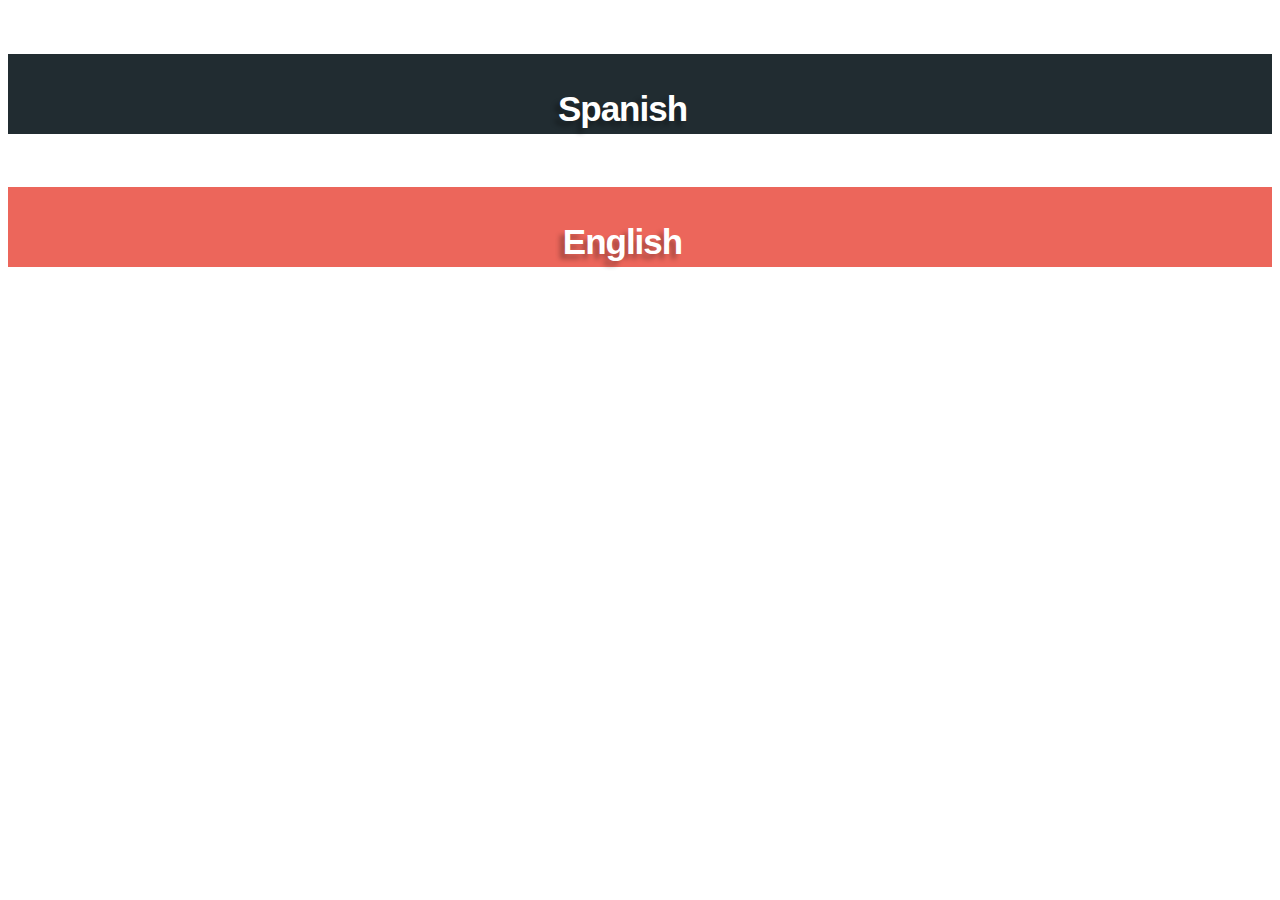
<file: index.html>
<!DOCTYPE html>
<html>
  <link type="text/css" rel="stylesheet" href="stylesheet.css"/>
  <head>
    <title>Lisa Alonso</title>
  </head>

  <body>
    <div id="español">
      <h1><a href="spanish.html">Spanish</a></h1>
    </div>

    <div id="english">
      <h1><a href="english.html">English</a>
      </h1>
    </div>

  </body>
</html>
</file>
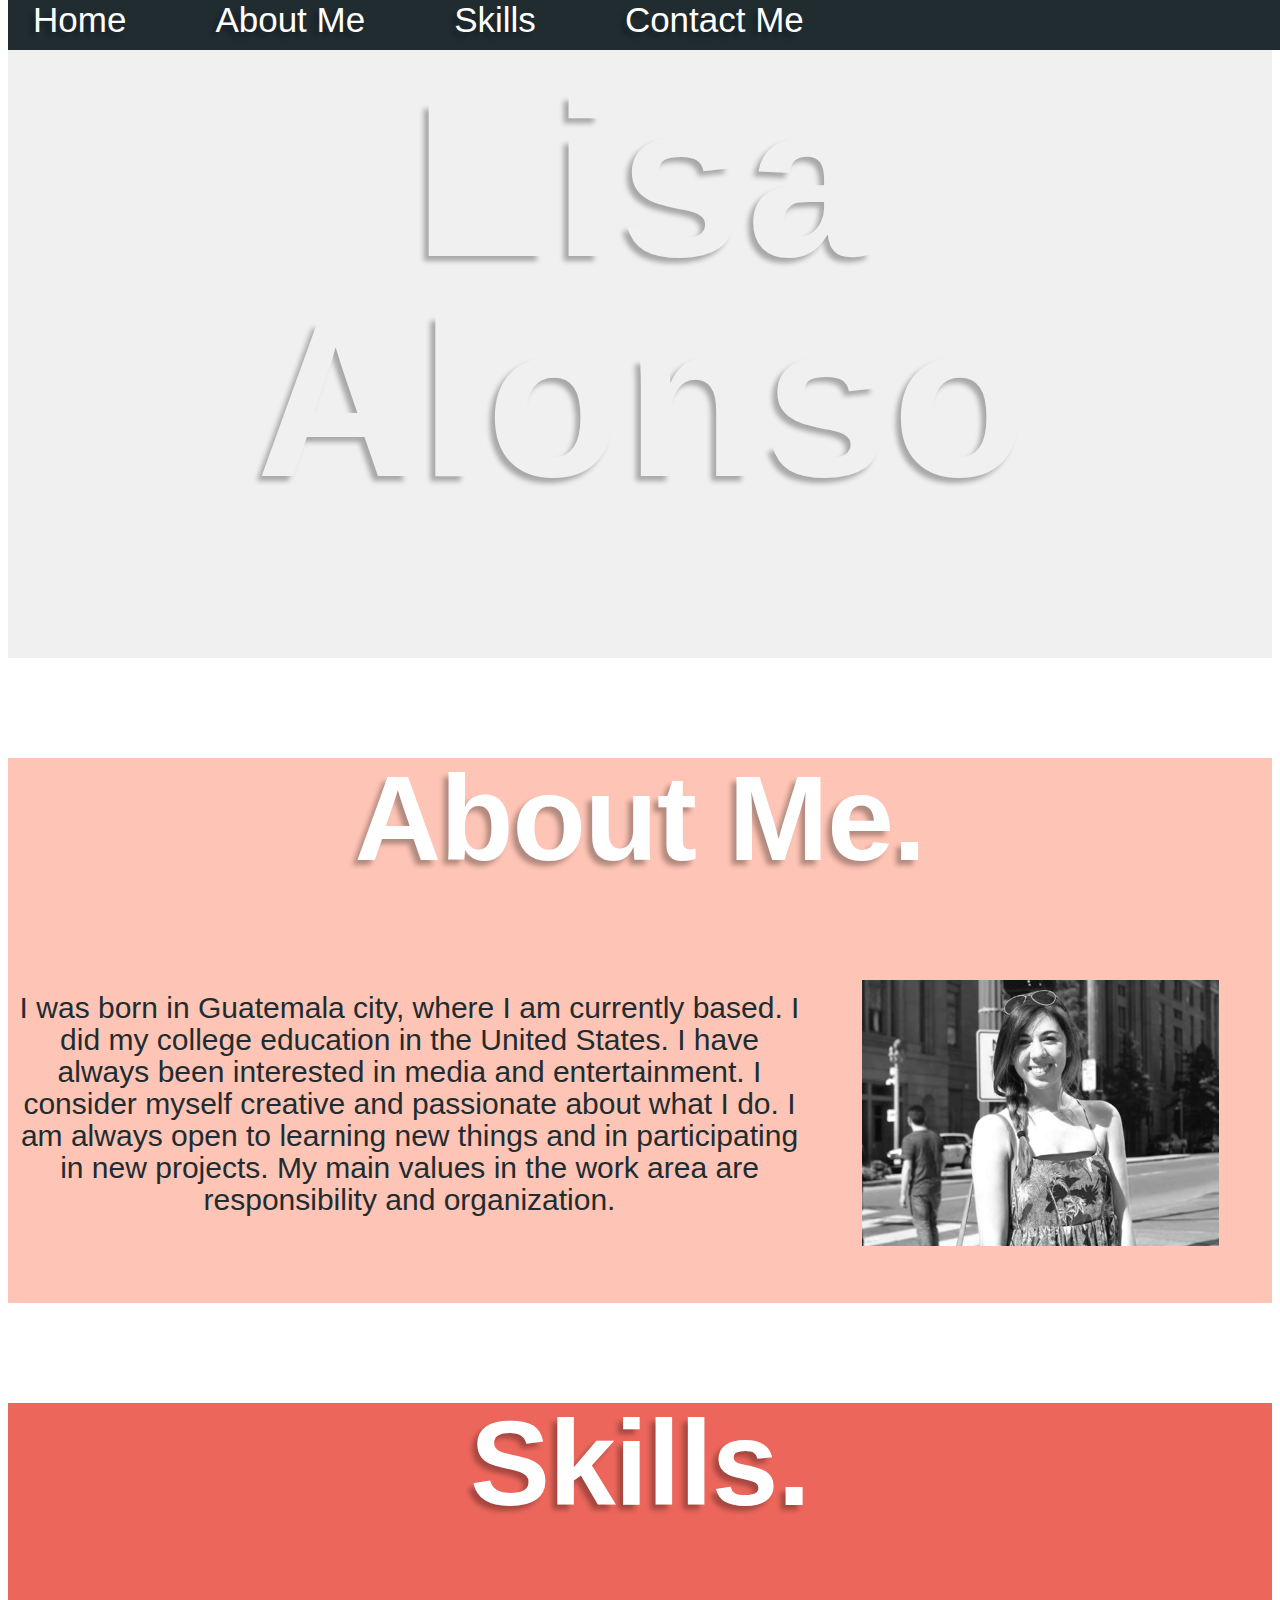
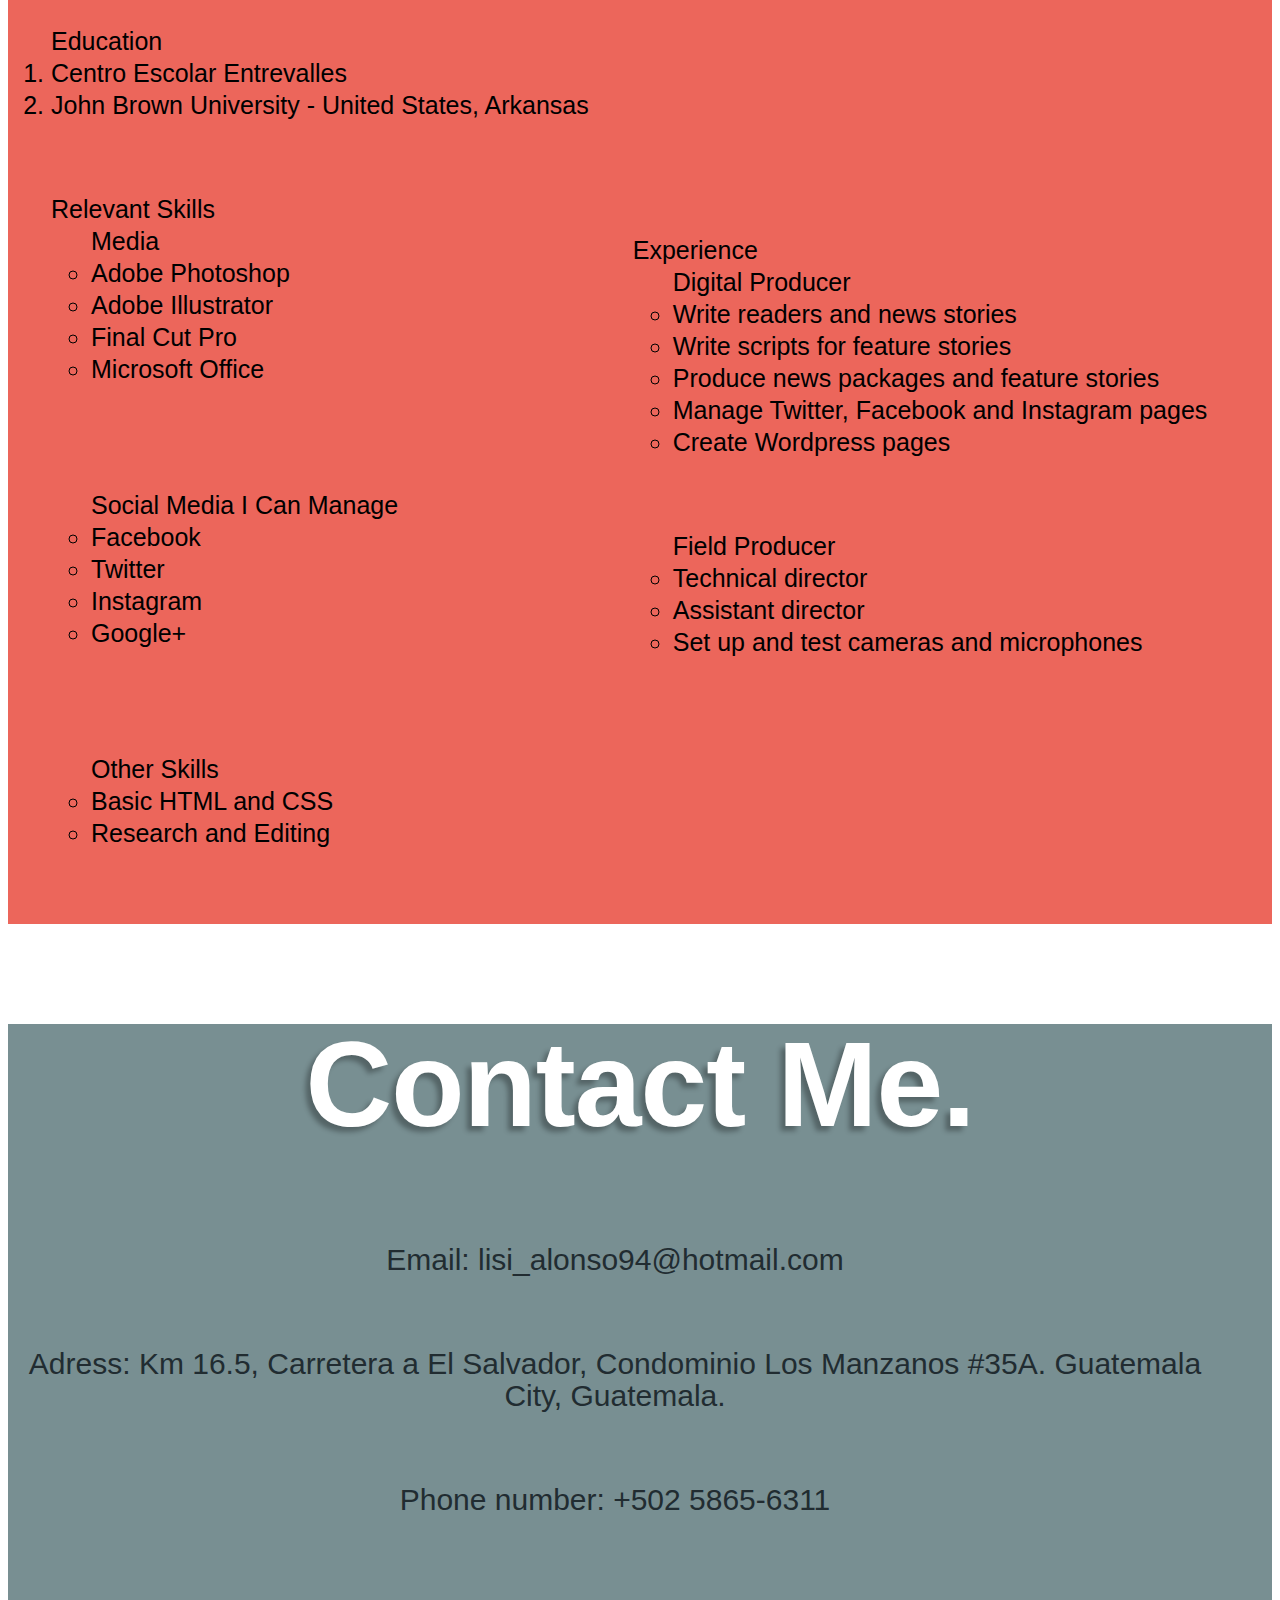
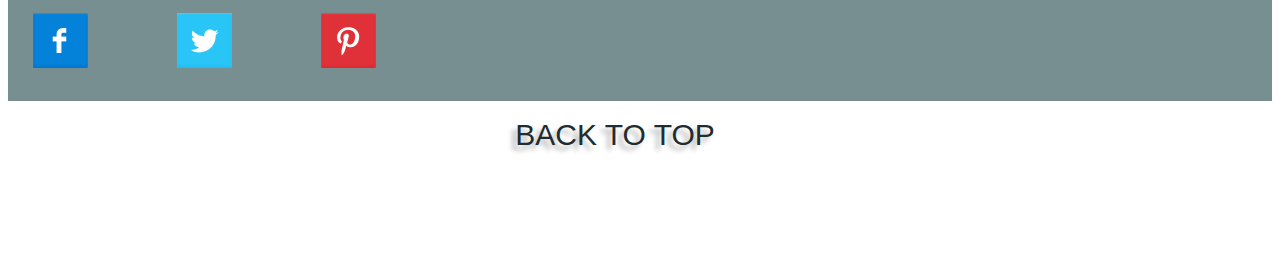
<file: english.html>
<!DOCTYPE html>
<html>
  <head>
    <meta http equiv="Content Type" content="text/html; charset=uft-8" />
    <title>Lisa Alonso</title>
    <link type="text/css" rel="stylesheet" href="stylesheet.css"/>
    <section id="nav1" data-speed="4" data-type="background"></section>
  </head>
      <body>
        <div id="container">

          <header>
        <div id="banner">
              <a class="second" href="#nav1" style="padding:25px">Home</a>
              <a class="second" href="#nav2" style="padding:25px">About Me</a>
              <a class="second" href="#nav3" style="padding:25px">Skills</a>
              <a class="second" href="#nav4" style="padding:25px">Contact Me</a>
          </header>
            <h3>Lisa Alonso</h3>
        </div>
        <section id="nav2" data-speed="4" data-type="background"></section>
        <div id=“about” class="about">
            <h2>About Me.</h2>
                  <table>
                  <tr>
                  <td>
                  <p>I was born in Guatemala city, where I am currently based. I did my college education in the United States. I have always been interested in media and entertainment. I consider myself creative and passionate about what I do. I am always open to learning new things and in participating in new projects. My main values in the work area are responsibility and organization. </p></td>
                  <td><img id="photo1" src="bwme.png"/></td></tr>
                </table>
        </div>
        </div>

                <section id="nav3" data-speed="4" data-type="background"></section>
                <div id="Skills" class="Skills">

                <h2>Skills.</h2>
                <table>
                <tr>
                <td>
                <ol><b>Education</b>
                  <li>Centro Escolar Entrevalles</li>
                  <li>John Brown University - United States, Arkansas</li>
                </ol>
                <ul>Relevant Skills
                  <ul><b>Media</b>
                      <li>Adobe Photoshop</li>
                      <li>Adobe Illustrator</li>
                      <li>Final Cut Pro</li>
                      <li>Microsoft Office</li>
                  </ul>
                  <br>
                  <ul><b>Social Media I Can Manage</b>
                    <li>Facebook</li>
                    <li>Twitter</li>
                    <li>Instagram</li>
                    <li>Google+</li>
                  </ul>
                  <br>
                  <ul><b>Other Skills</b>
                    <li>Basic HTML and CSS</li>
                    <li>Research and Editing </li>
                  </ul>
                </ul>
                </td>
                <td>
                <br>
                <ul>Experience
                  <ul><b>Digital Producer</b>
                    <li>Write readers and news stories</li>
                    <li>Write scripts for feature stories</li>
                    <li>Produce news packages and feature stories</li>
                    <li>Manage Twitter, Facebook and Instagram pages </li>
                    <li>Create Wordpress pages</li>
                  </ul>
                  <ul><b>Field Producer</b>
                    <li>Technical director</li>
                    <li>Assistant director</li>
                    <li>Set up and test cameras and microphones</li>
                  </ul>
                </ul>
                </td></tr>
                </table>
              </div>
                <section id="nav4" data-speed="4" data-type="background"></section>
                <div id="contact" class="contact">

            <h2>Contact Me.</h2>
            <p>Email: lisi_alonso94@hotmail.com</p>
            <p>Adress: Km 16.5, Carretera a El Salvador, Condominio Los Manzanos #35A. Guatemala City, Guatemala.</p>
            <p>Phone number: +502 5865-6311</p>
            <a href="https://www.facebook.com/lisi.alonso.3"><img  id="facebook" src="facebook.png" style="padding:25px"></a></img>
            <a href="hhttps://twitter.com/lisalonso"><img id="twitter" src="twitter.png" style="padding:25px"></a></img>
            <a href="https://www.pinterest.com/lisalonso"><img src="pinterest.png" style="padding:25px"></a></img>
        </div>
        <br>
        <a href="#" title="To the top of this page"><p><b>BACK TO TOP</b></p></a>
    </body>
</html>
</file>
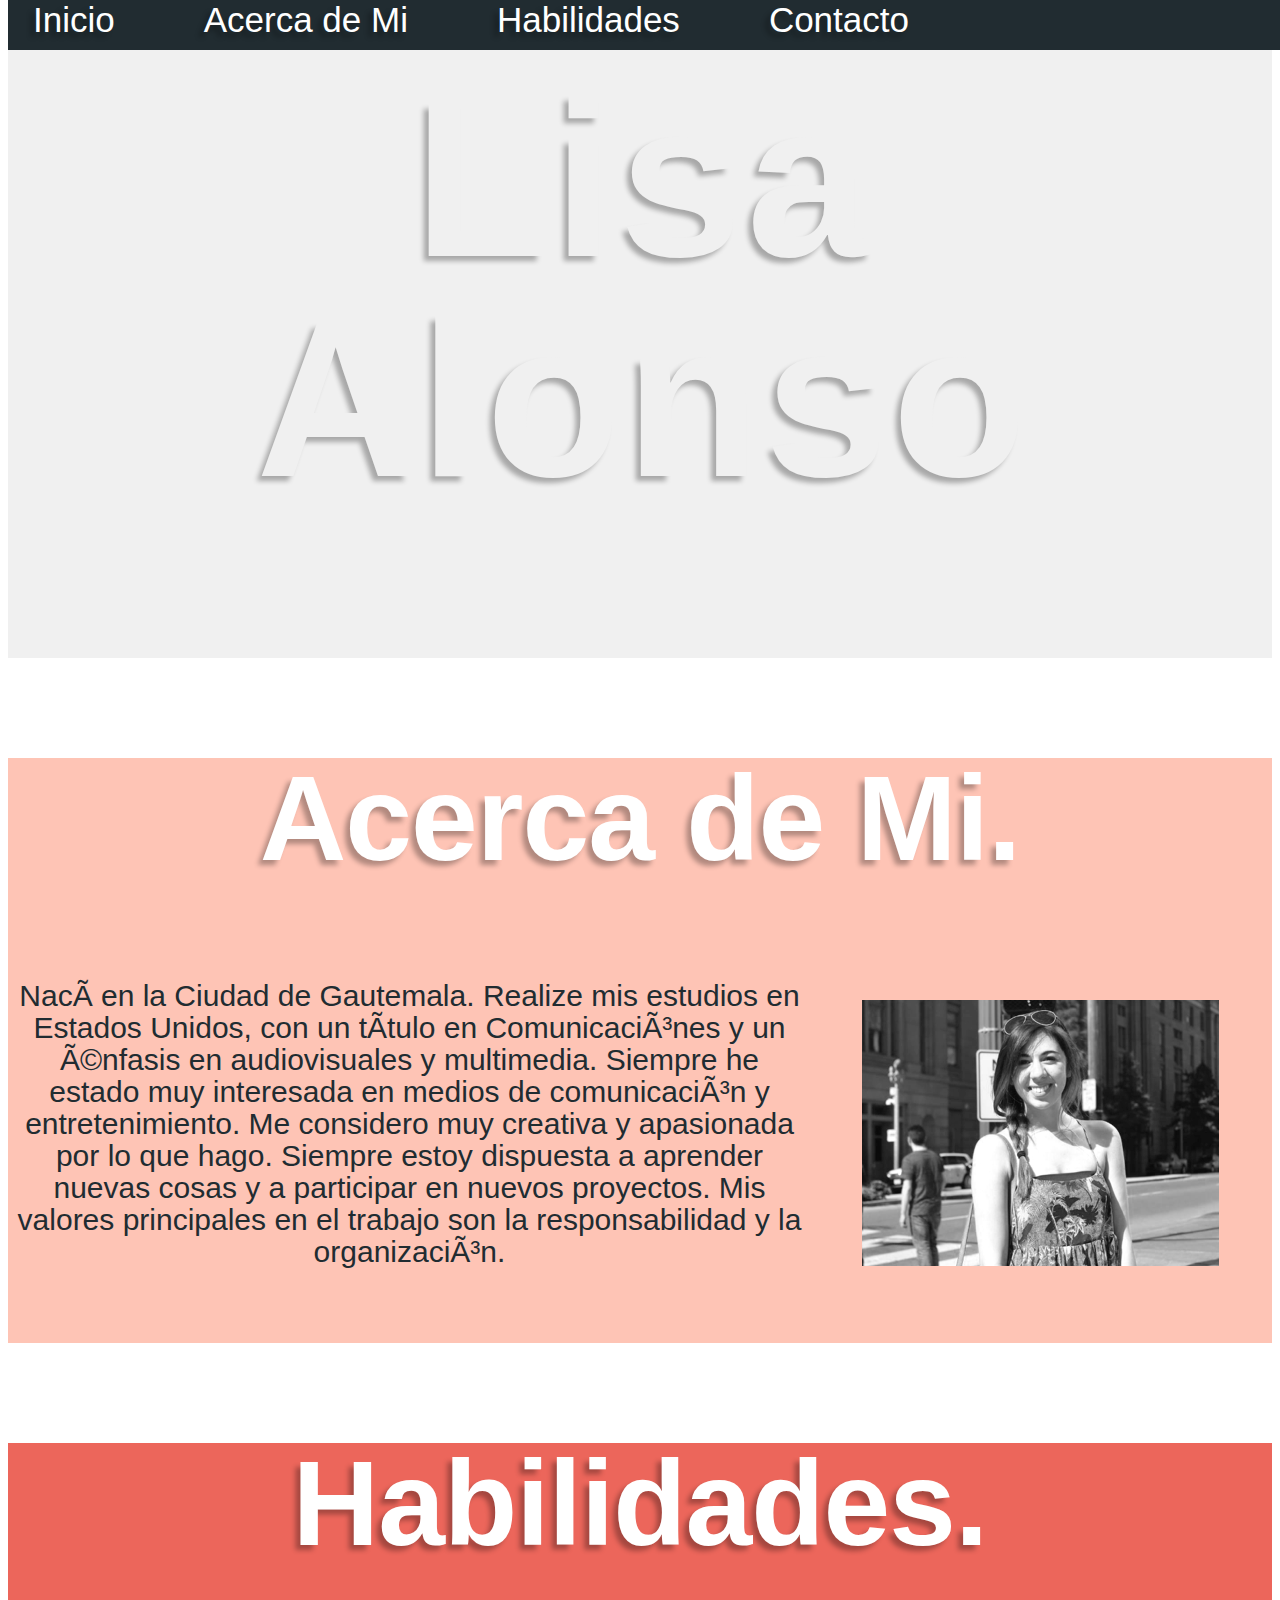
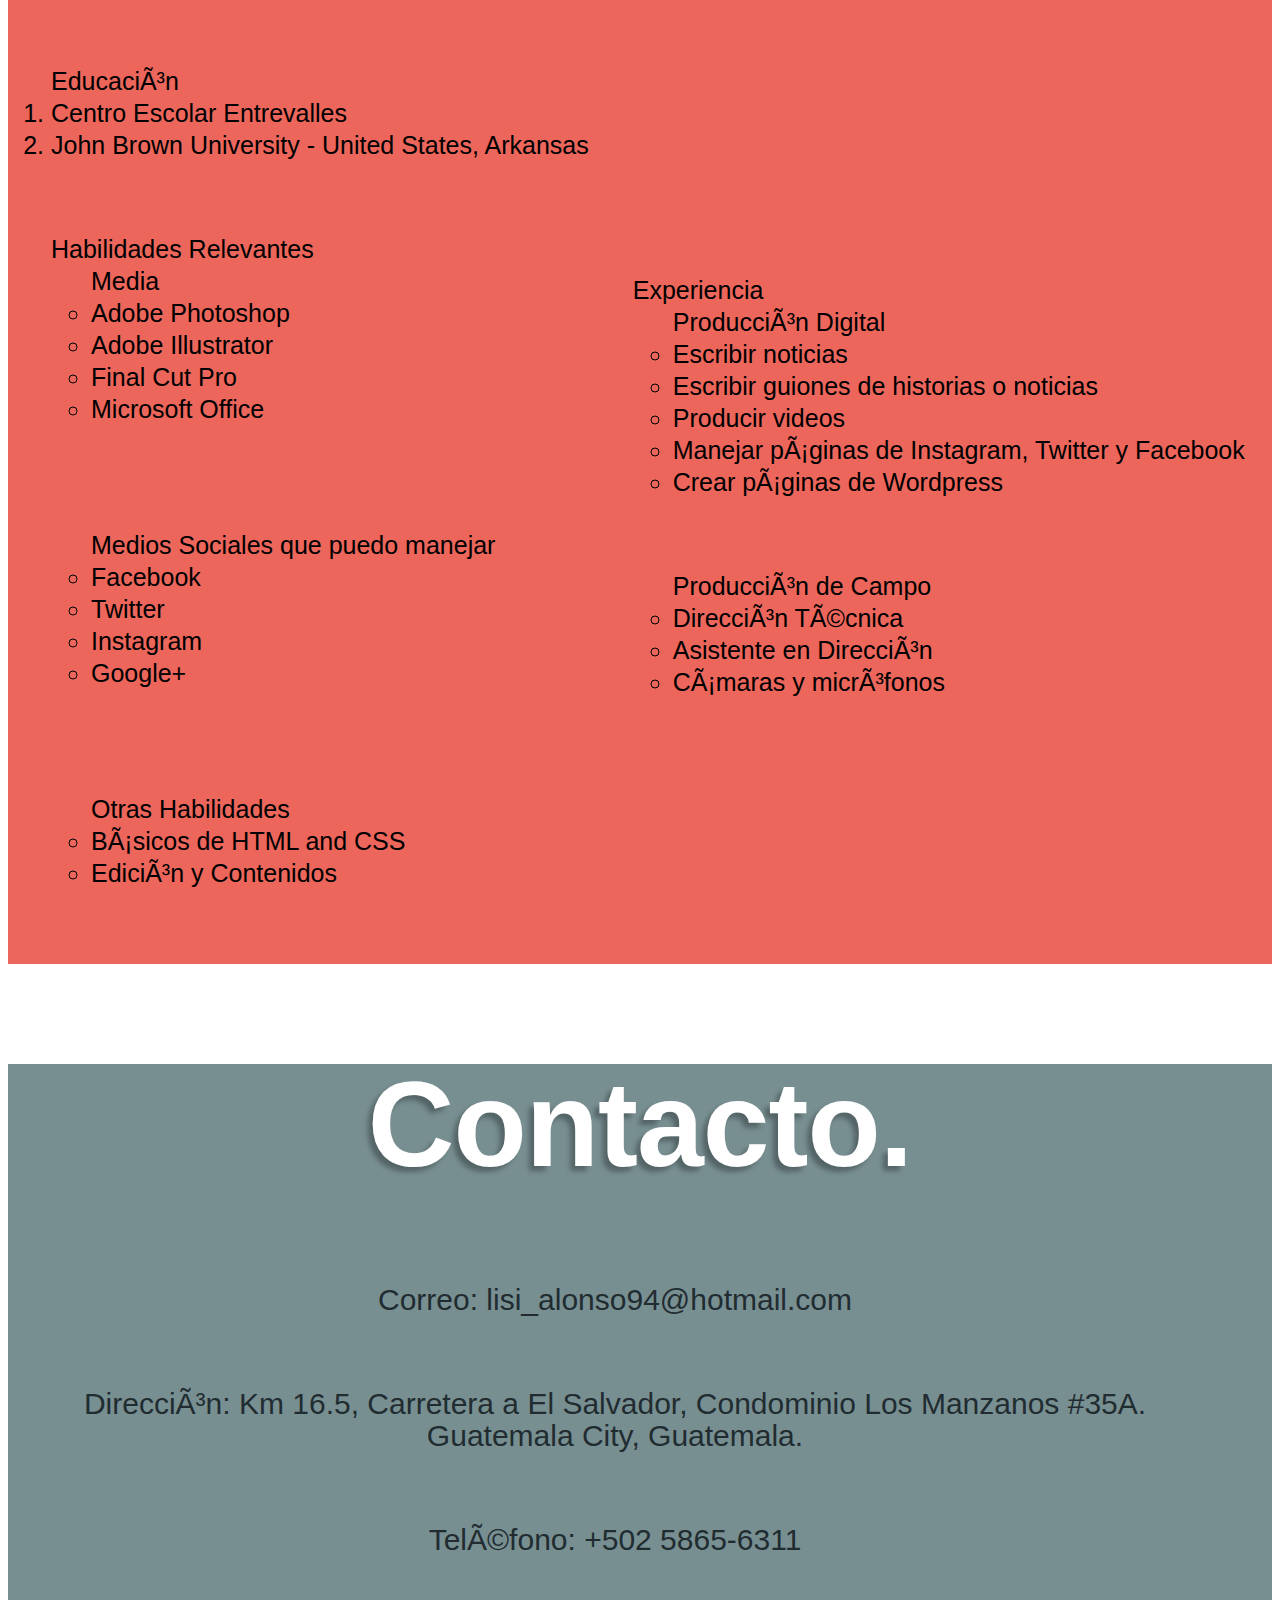
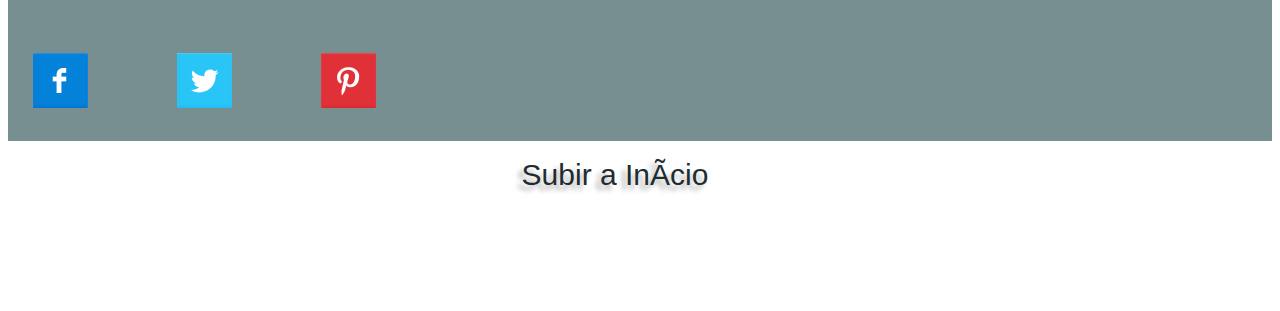
<file: spanish.html>
<!DOCTYPE html>
<html>
  <head>
    <meta http equiv="Content Type" content="text/html; charset=uft-8" />
    <title>Lisa Alonso</title>
    <link type="text/css" rel="stylesheet" href="stylesheet.css"/>
    <section id="nav1" data-speed="4" data-type="background"></section>
  </head>
      <body>
        <div id="container">

          <header>
        <div id="banner" style="background-image:url()">
              <a class="second" href="#nav1" style="padding:25px">Inicio</a>
              <a class="second" href="#nav2" style="padding:25px">Acerca de Mi</a>
              <a class="second" href="#nav3" style="padding:25px">Habilidades</a>
              <a class="second" href="#nav4" style="padding:25px">Contacto</a>
          </header>
            <h3>Lisa Alonso</h3>
        </div>
        <section id="nav2" data-speed="4" data-type="background"></section>
        <div id=“about” class="about">

            <h2>Acerca de Mi.</h2>
                  <table>
                  <tr>
                  <td>
                  <p>Nací en la Ciudad de Gautemala. Realize mis estudios en Estados Unidos, con un título en Comunicaciónes y un énfasis en audiovisuales y multimedia. Siempre he estado muy interesada en medios de comunicación y entretenimiento. Me considero muy creativa y apasionada por lo que hago. Siempre estoy dispuesta a aprender nuevas cosas y a participar en nuevos proyectos. Mis valores principales en el trabajo son la responsabilidad y la organización. </p></td>
                  <td><img id="photo1" src="bwme.png"/></td></tr>
                </table>
        </div>
        </div>

                <section id="nav3" data-speed="4" data-type="background"></section>
                <div id="Skills" class="Skills">

                <h2>Habilidades.</h2>
                <table>
                <tr>
                <td>
                <ol><b>Educación</b>
                  <li>Centro Escolar Entrevalles</li>
                  <li>John Brown University - United States, Arkansas</li>
                </ol>
                <ul>Habilidades Relevantes
                  <ul><b>Media</b>
                      <li>Adobe Photoshop</li>
                      <li>Adobe Illustrator</li>
                      <li>Final Cut Pro</li>
                      <li>Microsoft Office</li>
                  </ul>
                  <br>
                  <ul><b>Medios Sociales que puedo manejar</b>
                    <li>Facebook</li>
                    <li>Twitter</li>
                    <li>Instagram</li>
                    <li>Google+</li>
                  </ul>
                  <br>
                  <ul><b>Otras Habilidades</b>
                    <li>Básicos de HTML and CSS</li>
                    <li>Edición y Contenidos </li>
                  </ul>
                </ul>
                </td>
                <td>
                <br>
                <ul>Experiencia
                  <ul><b>Producción Digital</b>
                    <li>Escribir noticias</li>
                    <li>Escribir guiones de historias o noticias </li>
                    <li>Producir videos</li>
                    <li>Manejar páginas de Instagram, Twitter y Facebook  </li>
                    <li>Crear páginas de Wordpress</li>
                  </ul>
                  <ul><b>Producción de Campo</b>
                    <li>Dirección Técnica</li>
                    <li>Asistente en Dirección</li>
                    <li>Cámaras y micrófonos</li>
                  </ul>
                </ul>
                </td></tr>
                </table>
              </div>
                <section id="nav4" data-speed="4" data-type="background"></section>
                <div id="contact" class="contact">

            <h2>Contacto.</h2>
            <p>Correo: lisi_alonso94@hotmail.com</p>
            <p>Dirección: Km 16.5, Carretera a El Salvador, Condominio Los Manzanos #35A. Guatemala City, Guatemala.</p>
            <p>Teléfono: +502 5865-6311</p>
            <a href="https://www.facebook.com/lisi.alonso.3"><img  id="facebook" src="facebook.png" style="padding:25px"></a></img>
            <a href="hhttps://twitter.com/lisalonso"><img id="twitter" src="twitter.png" style="padding:25px"></a></img>
            <a href="https://www.pinterest.com/lisalonso"><img src="pinterest.png" style="padding:25px"></a></img>
        </div>
        <br>
        <a href="#" title="To the top of this page"><p><b>Subir a Início</b></p></a>
    </body>
</html>
</file>
<file: stylesheet.css>
#español {
  background:#212C31;
  height:100%;
  wieght:100%;
}

#english {
  background:#EC665B;
  height:100%;
  weight:100%;
}

h1 {
  font-family:Helvetica Neue, sans-serif;
  font-size:80px;
  color:#ffffff;
  font-weight:bold;
  letter-spacing:-1px;
  line-height:1;
  text-align:center;
  text-shadow:-5px 5px 5px rgba(0,0,0,0.3);
}

a {
    text-decoration:none;
    font-family:Helvetica Neue, sans-serif;
    font-size:35px;
    color:#ffffff;
    text-shadow:-5px 5px 5px rgba(0,0,0,0.3);
    margin-right:1em;
}

a:hover {
    color:#EC665B;
}

h3 {
    font-family:Helvetica Neue, sans-serif;
    font-size:220px;
    color:#F0F0F0;
    text-shadow:-5px 5px 5px rgba(0,0,0,0.3);
    font-weight:bold;
    letter-spacing:5px;
    line-height:1;
    text-align:center;
    position:absolute;
    top:-150px;
    bottom;0px;

}

header {
  height:20px;
  position:fixed;
  width:20%;
  z-index:10;
  top:0px;
}

#banner {
  width:150%;
  height:50px;
  position:fixed;
  top:0px;
  background:#212C31;
  background-image: src=librocage.jpg;
}

#container {
  padding-top:650px;
  height:10%;
  background:#F0F0F0;
 }

#content {
  width:100%;
  top:400px;
  height:650px;
}
.about {
    height:100%;
    width:100%;
    background:#FEC4B5;
}

.Skills {
    background:#EC665B;
    width:100%;
    height:180%
}

.contact {
    background:#788F92;
    width:100%;
    height:100%;
}

p {
    font-family:Open Sans, sans-serif;
    font-size:30px;
    color:#212C31;
    font-weight:300;
    line-height:32px;
    margin: 0 0 72px;
    text-align:center;
    padding-right:50px;
}

ul {
    font-family:Open Sans, sans-serif;
    font-size:25px;
    color:#000000;
    font-weight:300;
    line-height:32px;
    margin: 0 0 72px;
    text-align:left;
}

ol {
    font-family:Open Sans, sans-serif;
    font-size:25px;
    color:#000000;
    font-weight:300;
    line-height:32px;
    margin: 0 0 72px;
    text-align:left;
}

h2 {
    font-family:Helvetica Neue, sans-serif;
    font-size:120px;
    color:#ffffff;
    text-shadow:-5px 5px 5px rgba(0,0,0,0.3);
    font-weight:bold;
    letter-spacing:-1px;
    line-height:1;
    text-align:center;
}

#photo1 {
  padding-right:50px;
  padding-bottom:50px;
}

#eb {
  height:288px;
  width:500px;
  padding-right:50px;
  padding-left:50px;
  padding-bottom:100px;
}
</file>
